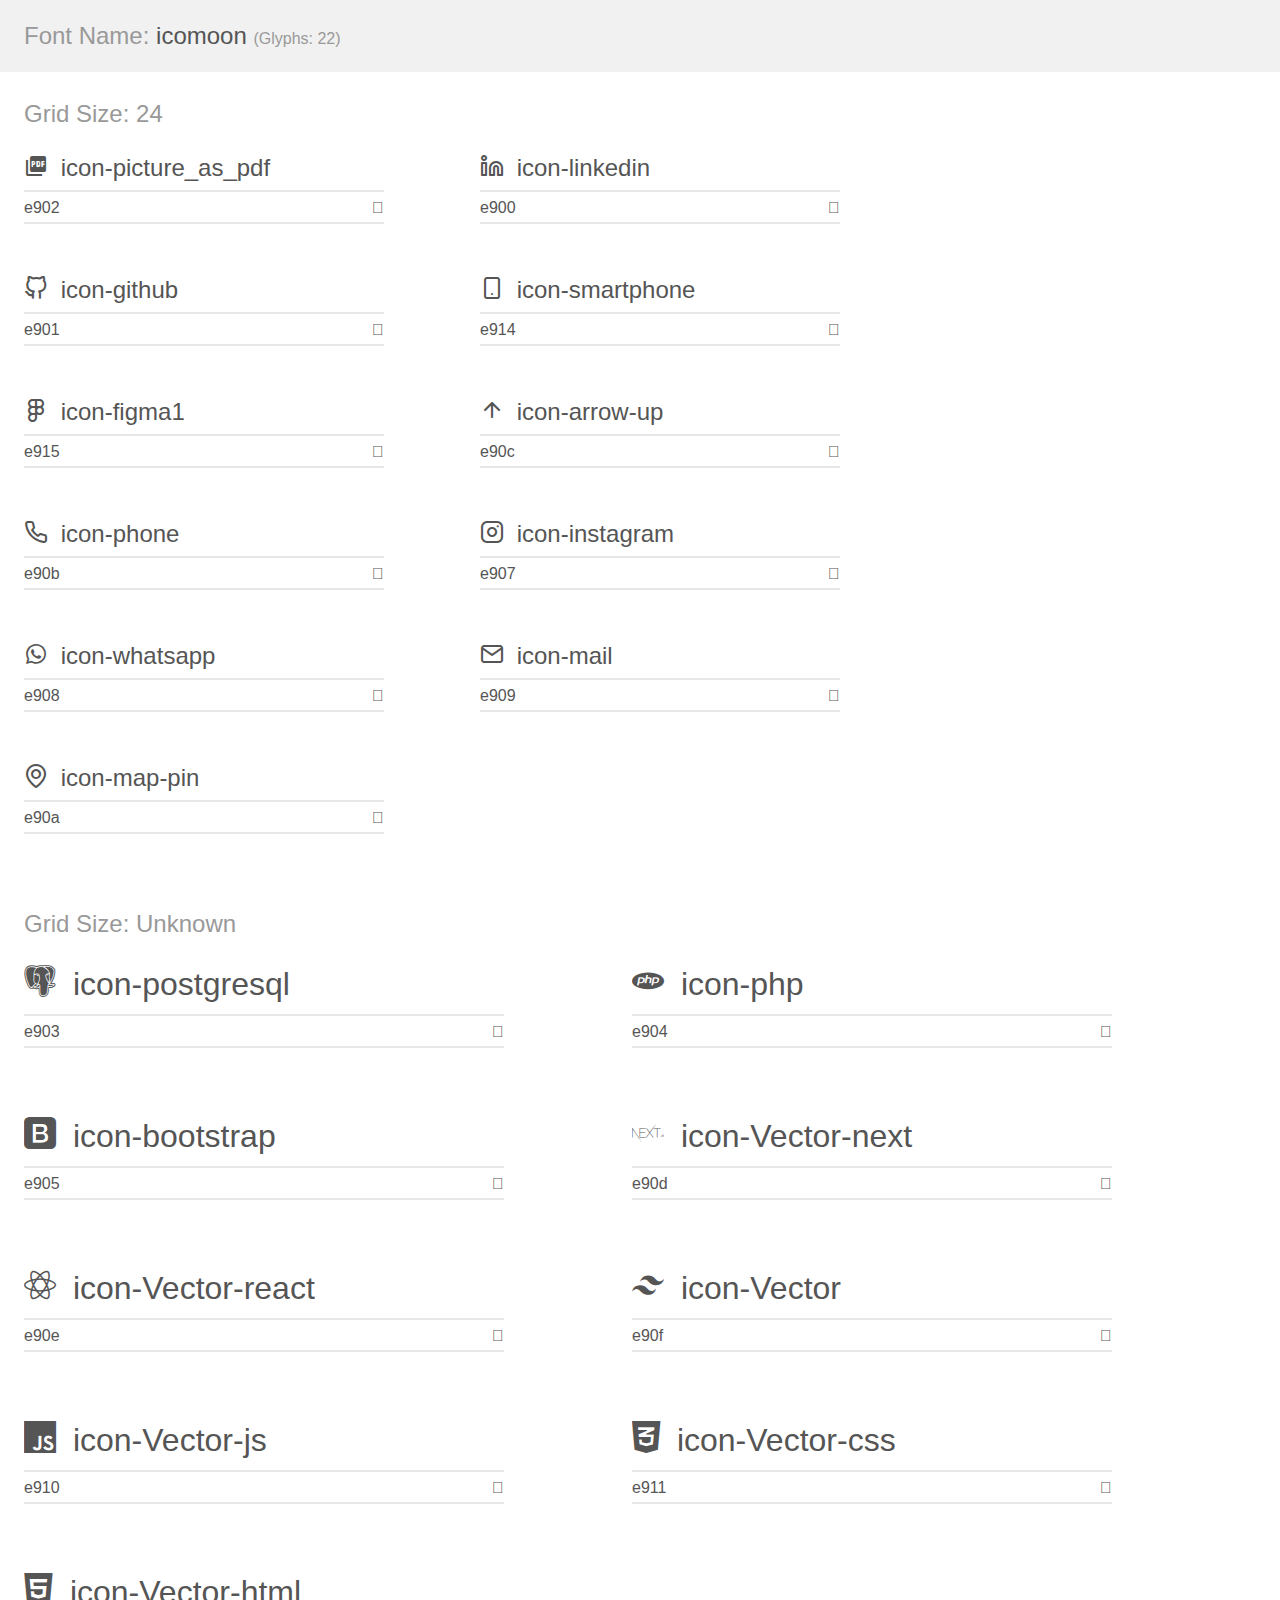
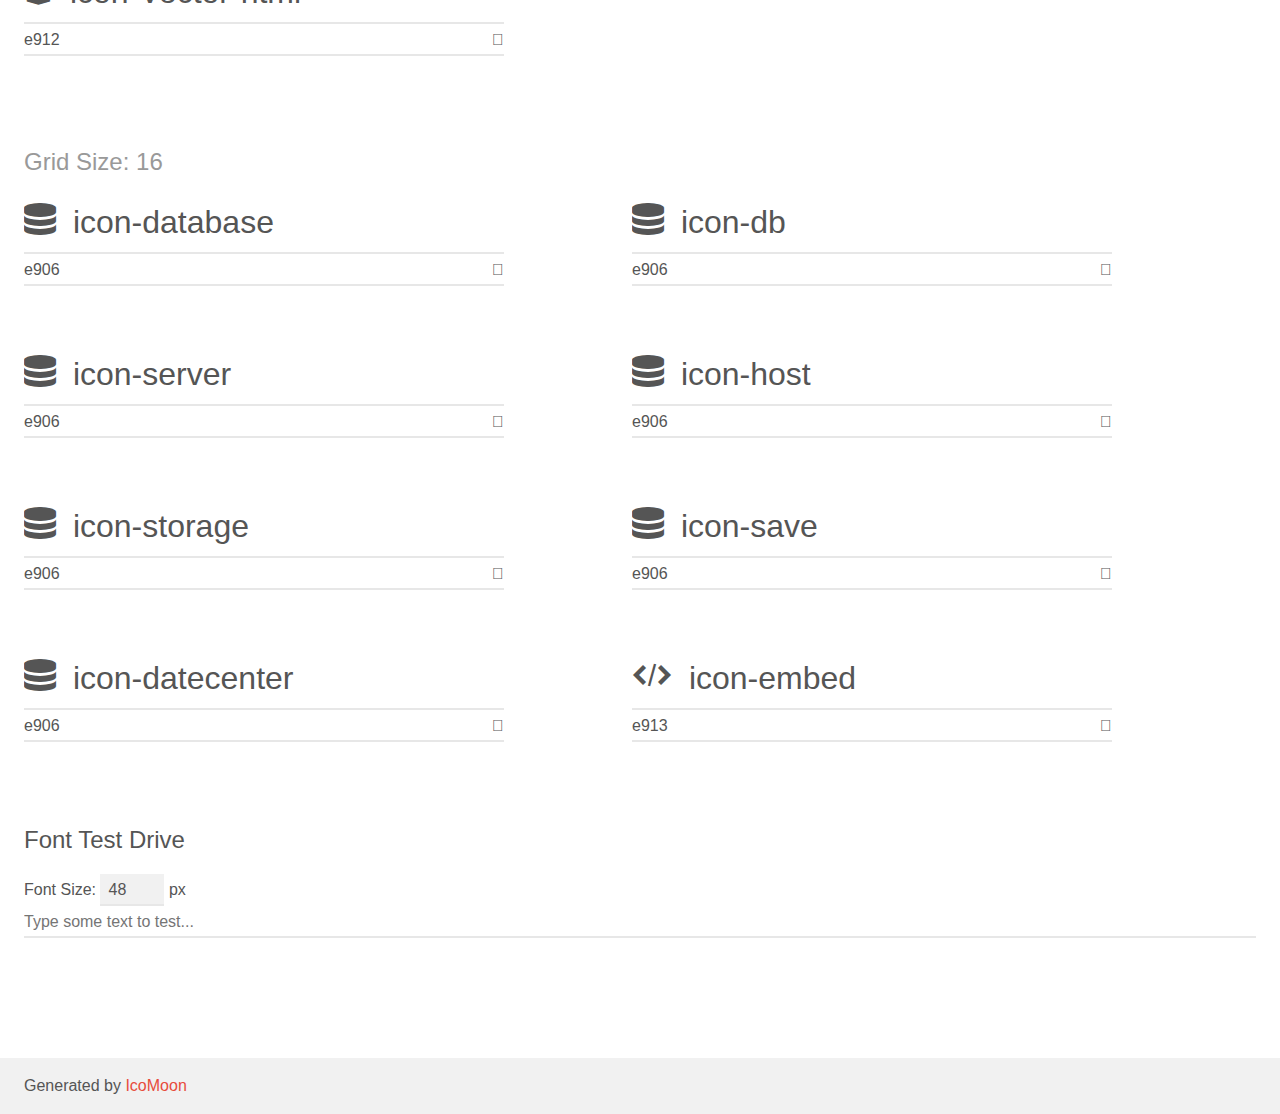
<file: assets/demo.html>
<!doctype html>
<html>

<head>
    <meta charset="utf-8">
    <title>IcoMoon Demo</title>
    <meta name="description" content="An Icon Font Generated By IcoMoon.io">
    <meta name="viewport" content="width=device-width, initial-scale=1">
    <link rel="stylesheet" href="css/demo.css">
    <link rel="stylesheet" href="css/style.css">
</head>

<body>
    <div class="bgc1 clearfix">
        <h1 class="mhmm mvm"><span class="fgc1">Font Name:</span> icomoon <small class="fgc1">(Glyphs:&nbsp;22)</small></h1>
    </div>
    <div class="clearfix mhl ptl">
        <h1 class="mvm mtn fgc1">Grid Size: 24</h1>
        <div class="glyph fs1">
            <div class="clearfix bshadow0 pbs">
                <span class="icon-picture_as_pdf"></span>
                <span class="mls"> icon-picture_as_pdf</span>
            </div>
            <fieldset class="fs0 size1of1 clearfix hidden-false">
                <input type="text" readonly value="e902" class="unit size1of2" />
                <input type="text" maxlength="1" readonly value="&#xe902;" class="unitRight size1of2 talign-right" />
            </fieldset>
            <div class="fs0 bshadow0 clearfix hidden-true">
                <span class="unit pvs fgc1">liga: </span>
                <input type="text" readonly value="" class="liga unitRight" />
            </div>
        </div>
        <div class="glyph fs1">
            <div class="clearfix bshadow0 pbs">
                <span class="icon-linkedin"></span>
                <span class="mls"> icon-linkedin</span>
            </div>
            <fieldset class="fs0 size1of1 clearfix hidden-false">
                <input type="text" readonly value="e900" class="unit size1of2" />
                <input type="text" maxlength="1" readonly value="&#xe900;" class="unitRight size1of2 talign-right" />
            </fieldset>
            <div class="fs0 bshadow0 clearfix hidden-true">
                <span class="unit pvs fgc1">liga: </span>
                <input type="text" readonly value="" class="liga unitRight" />
            </div>
        </div>
        <div class="glyph fs1">
            <div class="clearfix bshadow0 pbs">
                <span class="icon-github"></span>
                <span class="mls"> icon-github</span>
            </div>
            <fieldset class="fs0 size1of1 clearfix hidden-false">
                <input type="text" readonly value="e901" class="unit size1of2" />
                <input type="text" maxlength="1" readonly value="&#xe901;" class="unitRight size1of2 talign-right" />
            </fieldset>
            <div class="fs0 bshadow0 clearfix hidden-true">
                <span class="unit pvs fgc1">liga: </span>
                <input type="text" readonly value="" class="liga unitRight" />
            </div>
        </div>
        <div class="glyph fs1">
            <div class="clearfix bshadow0 pbs">
                <span class="icon-smartphone"></span>
                <span class="mls"> icon-smartphone</span>
            </div>
            <fieldset class="fs0 size1of1 clearfix hidden-false">
                <input type="text" readonly value="e914" class="unit size1of2" />
                <input type="text" maxlength="1" readonly value="&#xe914;" class="unitRight size1of2 talign-right" />
            </fieldset>
            <div class="fs0 bshadow0 clearfix hidden-true">
                <span class="unit pvs fgc1">liga: </span>
                <input type="text" readonly value="" class="liga unitRight" />
            </div>
        </div>
        <div class="glyph fs1">
            <div class="clearfix bshadow0 pbs">
                <span class="icon-figma1"></span>
                <span class="mls"> icon-figma1</span>
            </div>
            <fieldset class="fs0 size1of1 clearfix hidden-false">
                <input type="text" readonly value="e915" class="unit size1of2" />
                <input type="text" maxlength="1" readonly value="&#xe915;" class="unitRight size1of2 talign-right" />
            </fieldset>
            <div class="fs0 bshadow0 clearfix hidden-true">
                <span class="unit pvs fgc1">liga: </span>
                <input type="text" readonly value="" class="liga unitRight" />
            </div>
        </div>
        <div class="glyph fs1">
            <div class="clearfix bshadow0 pbs">
                <span class="icon-arrow-up"></span>
                <span class="mls"> icon-arrow-up</span>
            </div>
            <fieldset class="fs0 size1of1 clearfix hidden-false">
                <input type="text" readonly value="e90c" class="unit size1of2" />
                <input type="text" maxlength="1" readonly value="&#xe90c;" class="unitRight size1of2 talign-right" />
            </fieldset>
            <div class="fs0 bshadow0 clearfix hidden-true">
                <span class="unit pvs fgc1">liga: </span>
                <input type="text" readonly value="" class="liga unitRight" />
            </div>
        </div>
        <div class="glyph fs1">
            <div class="clearfix bshadow0 pbs">
                <span class="icon-phone"></span>
                <span class="mls"> icon-phone</span>
            </div>
            <fieldset class="fs0 size1of1 clearfix hidden-false">
                <input type="text" readonly value="e90b" class="unit size1of2" />
                <input type="text" maxlength="1" readonly value="&#xe90b;" class="unitRight size1of2 talign-right" />
            </fieldset>
            <div class="fs0 bshadow0 clearfix hidden-true">
                <span class="unit pvs fgc1">liga: </span>
                <input type="text" readonly value="" class="liga unitRight" />
            </div>
        </div>
        <div class="glyph fs1">
            <div class="clearfix bshadow0 pbs">
                <span class="icon-instagram"></span>
                <span class="mls"> icon-instagram</span>
            </div>
            <fieldset class="fs0 size1of1 clearfix hidden-false">
                <input type="text" readonly value="e907" class="unit size1of2" />
                <input type="text" maxlength="1" readonly value="&#xe907;" class="unitRight size1of2 talign-right" />
            </fieldset>
            <div class="fs0 bshadow0 clearfix hidden-true">
                <span class="unit pvs fgc1">liga: </span>
                <input type="text" readonly value="" class="liga unitRight" />
            </div>
        </div>
        <div class="glyph fs1">
            <div class="clearfix bshadow0 pbs">
                <span class="icon-whatsapp"></span>
                <span class="mls"> icon-whatsapp</span>
            </div>
            <fieldset class="fs0 size1of1 clearfix hidden-false">
                <input type="text" readonly value="e908" class="unit size1of2" />
                <input type="text" maxlength="1" readonly value="&#xe908;" class="unitRight size1of2 talign-right" />
            </fieldset>
            <div class="fs0 bshadow0 clearfix hidden-true">
                <span class="unit pvs fgc1">liga: </span>
                <input type="text" readonly value="" class="liga unitRight" />
            </div>
        </div>
        <div class="glyph fs1">
            <div class="clearfix bshadow0 pbs">
                <span class="icon-mail"></span>
                <span class="mls"> icon-mail</span>
            </div>
            <fieldset class="fs0 size1of1 clearfix hidden-false">
                <input type="text" readonly value="e909" class="unit size1of2" />
                <input type="text" maxlength="1" readonly value="&#xe909;" class="unitRight size1of2 talign-right" />
            </fieldset>
            <div class="fs0 bshadow0 clearfix hidden-true">
                <span class="unit pvs fgc1">liga: </span>
                <input type="text" readonly value="" class="liga unitRight" />
            </div>
        </div>
        <div class="glyph fs1">
            <div class="clearfix bshadow0 pbs">
                <span class="icon-map-pin"></span>
                <span class="mls"> icon-map-pin</span>
            </div>
            <fieldset class="fs0 size1of1 clearfix hidden-false">
                <input type="text" readonly value="e90a" class="unit size1of2" />
                <input type="text" maxlength="1" readonly value="&#xe90a;" class="unitRight size1of2 talign-right" />
            </fieldset>
            <div class="fs0 bshadow0 clearfix hidden-true">
                <span class="unit pvs fgc1">liga: </span>
                <input type="text" readonly value="" class="liga unitRight" />
            </div>
        </div>
    </div>
    <div class="clearfix mhl ptl">
        <h1 class="mvm mtn fgc1">Grid Size: Unknown</h1>
        <div class="glyph fs2">
            <div class="clearfix bshadow0 pbs">
                <span class="icon-postgresql"></span>
                <span class="mls"> icon-postgresql</span>
            </div>
            <fieldset class="fs0 size1of1 clearfix hidden-false">
                <input type="text" readonly value="e903" class="unit size1of2" />
                <input type="text" maxlength="1" readonly value="&#xe903;" class="unitRight size1of2 talign-right" />
            </fieldset>
            <div class="fs0 bshadow0 clearfix hidden-true">
                <span class="unit pvs fgc1">liga: </span>
                <input type="text" readonly value="" class="liga unitRight" />
            </div>
        </div>
        <div class="glyph fs2">
            <div class="clearfix bshadow0 pbs">
                <span class="icon-php"></span>
                <span class="mls"> icon-php</span>
            </div>
            <fieldset class="fs0 size1of1 clearfix hidden-false">
                <input type="text" readonly value="e904" class="unit size1of2" />
                <input type="text" maxlength="1" readonly value="&#xe904;" class="unitRight size1of2 talign-right" />
            </fieldset>
            <div class="fs0 bshadow0 clearfix hidden-true">
                <span class="unit pvs fgc1">liga: </span>
                <input type="text" readonly value="" class="liga unitRight" />
            </div>
        </div>
        <div class="glyph fs2">
            <div class="clearfix bshadow0 pbs">
                <span class="icon-bootstrap"></span>
                <span class="mls"> icon-bootstrap</span>
            </div>
            <fieldset class="fs0 size1of1 clearfix hidden-false">
                <input type="text" readonly value="e905" class="unit size1of2" />
                <input type="text" maxlength="1" readonly value="&#xe905;" class="unitRight size1of2 talign-right" />
            </fieldset>
            <div class="fs0 bshadow0 clearfix hidden-true">
                <span class="unit pvs fgc1">liga: </span>
                <input type="text" readonly value="" class="liga unitRight" />
            </div>
        </div>
        <div class="glyph fs2">
            <div class="clearfix bshadow0 pbs">
                <span class="icon-Vector-next"></span>
                <span class="mls"> icon-Vector-next</span>
            </div>
            <fieldset class="fs0 size1of1 clearfix hidden-false">
                <input type="text" readonly value="e90d" class="unit size1of2" />
                <input type="text" maxlength="1" readonly value="&#xe90d;" class="unitRight size1of2 talign-right" />
            </fieldset>
            <div class="fs0 bshadow0 clearfix hidden-true">
                <span class="unit pvs fgc1">liga: </span>
                <input type="text" readonly value="" class="liga unitRight" />
            </div>
        </div>
        <div class="glyph fs2">
            <div class="clearfix bshadow0 pbs">
                <span class="icon-Vector-react"></span>
                <span class="mls"> icon-Vector-react</span>
            </div>
            <fieldset class="fs0 size1of1 clearfix hidden-false">
                <input type="text" readonly value="e90e" class="unit size1of2" />
                <input type="text" maxlength="1" readonly value="&#xe90e;" class="unitRight size1of2 talign-right" />
            </fieldset>
            <div class="fs0 bshadow0 clearfix hidden-true">
                <span class="unit pvs fgc1">liga: </span>
                <input type="text" readonly value="" class="liga unitRight" />
            </div>
        </div>
        <div class="glyph fs2">
            <div class="clearfix bshadow0 pbs">
                <span class="icon-Vector"></span>
                <span class="mls"> icon-Vector</span>
            </div>
            <fieldset class="fs0 size1of1 clearfix hidden-false">
                <input type="text" readonly value="e90f" class="unit size1of2" />
                <input type="text" maxlength="1" readonly value="&#xe90f;" class="unitRight size1of2 talign-right" />
            </fieldset>
            <div class="fs0 bshadow0 clearfix hidden-true">
                <span class="unit pvs fgc1">liga: </span>
                <input type="text" readonly value="" class="liga unitRight" />
            </div>
        </div>
        <div class="glyph fs2">
            <div class="clearfix bshadow0 pbs">
                <span class="icon-Vector-js"></span>
                <span class="mls"> icon-Vector-js</span>
            </div>
            <fieldset class="fs0 size1of1 clearfix hidden-false">
                <input type="text" readonly value="e910" class="unit size1of2" />
                <input type="text" maxlength="1" readonly value="&#xe910;" class="unitRight size1of2 talign-right" />
            </fieldset>
            <div class="fs0 bshadow0 clearfix hidden-true">
                <span class="unit pvs fgc1">liga: </span>
                <input type="text" readonly value="" class="liga unitRight" />
            </div>
        </div>
        <div class="glyph fs2">
            <div class="clearfix bshadow0 pbs">
                <span class="icon-Vector-css"></span>
                <span class="mls"> icon-Vector-css</span>
            </div>
            <fieldset class="fs0 size1of1 clearfix hidden-false">
                <input type="text" readonly value="e911" class="unit size1of2" />
                <input type="text" maxlength="1" readonly value="&#xe911;" class="unitRight size1of2 talign-right" />
            </fieldset>
            <div class="fs0 bshadow0 clearfix hidden-true">
                <span class="unit pvs fgc1">liga: </span>
                <input type="text" readonly value="" class="liga unitRight" />
            </div>
        </div>
        <div class="glyph fs2">
            <div class="clearfix bshadow0 pbs">
                <span class="icon-Vector-html"></span>
                <span class="mls"> icon-Vector-html</span>
            </div>
            <fieldset class="fs0 size1of1 clearfix hidden-false">
                <input type="text" readonly value="e912" class="unit size1of2" />
                <input type="text" maxlength="1" readonly value="&#xe912;" class="unitRight size1of2 talign-right" />
            </fieldset>
            <div class="fs0 bshadow0 clearfix hidden-true">
                <span class="unit pvs fgc1">liga: </span>
                <input type="text" readonly value="" class="liga unitRight" />
            </div>
        </div>
    </div>
    <div class="clearfix mhl ptl">
        <h1 class="mvm mtn fgc1">Grid Size: 16</h1>
        <div class="glyph fs3">
            <div class="clearfix bshadow0 pbs">
                <span class="icon-database"></span>
                <span class="mls"> icon-database</span>
            </div>
            <fieldset class="fs0 size1of1 clearfix hidden-false">
                <input type="text" readonly value="e906" class="unit size1of2" />
                <input type="text" maxlength="1" readonly value="&#xe906;" class="unitRight size1of2 talign-right" />
            </fieldset>
            <div class="fs0 bshadow0 clearfix hidden-true">
                <span class="unit pvs fgc1">liga: </span>
                <input type="text" readonly value="" class="liga unitRight" />
            </div>
        </div>
        <div class="glyph fs3">
            <div class="clearfix bshadow0 pbs">
                <span class="icon-db"></span>
                <span class="mls"> icon-db</span>
            </div>
            <fieldset class="fs0 size1of1 clearfix hidden-false">
                <input type="text" readonly value="e906" class="unit size1of2" />
                <input type="text" maxlength="1" readonly value="&#xe906;" class="unitRight size1of2 talign-right" />
            </fieldset>
            <div class="fs0 bshadow0 clearfix hidden-true">
                <span class="unit pvs fgc1">liga: </span>
                <input type="text" readonly value="" class="liga unitRight" />
            </div>
        </div>
        <div class="glyph fs3">
            <div class="clearfix bshadow0 pbs">
                <span class="icon-server"></span>
                <span class="mls"> icon-server</span>
            </div>
            <fieldset class="fs0 size1of1 clearfix hidden-false">
                <input type="text" readonly value="e906" class="unit size1of2" />
                <input type="text" maxlength="1" readonly value="&#xe906;" class="unitRight size1of2 talign-right" />
            </fieldset>
            <div class="fs0 bshadow0 clearfix hidden-true">
                <span class="unit pvs fgc1">liga: </span>
                <input type="text" readonly value="" class="liga unitRight" />
            </div>
        </div>
        <div class="glyph fs3">
            <div class="clearfix bshadow0 pbs">
                <span class="icon-host"></span>
                <span class="mls"> icon-host</span>
            </div>
            <fieldset class="fs0 size1of1 clearfix hidden-false">
                <input type="text" readonly value="e906" class="unit size1of2" />
                <input type="text" maxlength="1" readonly value="&#xe906;" class="unitRight size1of2 talign-right" />
            </fieldset>
            <div class="fs0 bshadow0 clearfix hidden-true">
                <span class="unit pvs fgc1">liga: </span>
                <input type="text" readonly value="" class="liga unitRight" />
            </div>
        </div>
        <div class="glyph fs3">
            <div class="clearfix bshadow0 pbs">
                <span class="icon-storage"></span>
                <span class="mls"> icon-storage</span>
            </div>
            <fieldset class="fs0 size1of1 clearfix hidden-false">
                <input type="text" readonly value="e906" class="unit size1of2" />
                <input type="text" maxlength="1" readonly value="&#xe906;" class="unitRight size1of2 talign-right" />
            </fieldset>
            <div class="fs0 bshadow0 clearfix hidden-true">
                <span class="unit pvs fgc1">liga: </span>
                <input type="text" readonly value="" class="liga unitRight" />
            </div>
        </div>
        <div class="glyph fs3">
            <div class="clearfix bshadow0 pbs">
                <span class="icon-save"></span>
                <span class="mls"> icon-save</span>
            </div>
            <fieldset class="fs0 size1of1 clearfix hidden-false">
                <input type="text" readonly value="e906" class="unit size1of2" />
                <input type="text" maxlength="1" readonly value="&#xe906;" class="unitRight size1of2 talign-right" />
            </fieldset>
            <div class="fs0 bshadow0 clearfix hidden-true">
                <span class="unit pvs fgc1">liga: </span>
                <input type="text" readonly value="" class="liga unitRight" />
            </div>
        </div>
        <div class="glyph fs3">
            <div class="clearfix bshadow0 pbs">
                <span class="icon-datecenter"></span>
                <span class="mls"> icon-datecenter</span>
            </div>
            <fieldset class="fs0 size1of1 clearfix hidden-false">
                <input type="text" readonly value="e906" class="unit size1of2" />
                <input type="text" maxlength="1" readonly value="&#xe906;" class="unitRight size1of2 talign-right" />
            </fieldset>
            <div class="fs0 bshadow0 clearfix hidden-true">
                <span class="unit pvs fgc1">liga: </span>
                <input type="text" readonly value="" class="liga unitRight" />
            </div>
        </div>
        <div class="glyph fs3">
            <div class="clearfix bshadow0 pbs">
                <span class="icon-embed"></span>
                <span class="mls"> icon-embed</span>
            </div>
            <fieldset class="fs0 size1of1 clearfix hidden-false">
                <input type="text" readonly value="e913" class="unit size1of2" />
                <input type="text" maxlength="1" readonly value="&#xe913;" class="unitRight size1of2 talign-right" />
            </fieldset>
            <div class="fs0 bshadow0 clearfix hidden-true">
                <span class="unit pvs fgc1">liga: </span>
                <input type="text" readonly value="" class="liga unitRight" />
            </div>
        </div>
    </div>

    <!--[if gt IE 8]><!-->
    <div class="mhl clearfix mbl">
        <h1>Font Test Drive</h1>
        <label>
            Font Size: <input id="fontSize" type="number" class="textbox0 mbm"
            min="8" value="48" />
            px
        </label>
        <input id="testText" type="text" class="phl size1of1 mvl" placeholder="Type some text to test..." value="" />
        <div id="testDrive" class="icon-" style="font-family: icomoon">&nbsp;
        </div>
    </div>
    <!--<![endif]-->
    <div class="bgc1 clearfix">
        <p class="mhl">Generated by <a href="https://icomoon.io/app">IcoMoon</a></p>
    </div>

    <script src="js/demo.js"></script>
</body>

</html>
</file>
<file: assets/css/demo.css>
body {
  padding: 0;
  margin: 0;
  font-family: sans-serif;
  font-size: 1em;
  line-height: 1.5;
  color: #555;
  background: #fff;
}
h1 {
  font-size: 1.5em;
  font-weight: normal;
}
small {
  font-size: .66666667em;
}
a {
  color: #e74c3c;
  text-decoration: none;
}
a:hover, a:focus {
  box-shadow: 0 1px #e74c3c;
}
.bshadow0, input {
  box-shadow: inset 0 -2px #e7e7e7;
}
input:hover {
  box-shadow: inset 0 -2px #ccc;
}
input, fieldset {
  font-family: sans-serif;
  font-size: 1em;
  margin: 0;
  padding: 0;
  border: 0;
}
input {
  color: inherit;
  line-height: 1.5;
  height: 1.5em;
  padding: .25em 0;
}
input:focus {
  outline: none;
  box-shadow: inset 0 -2px #449fdb;
}
.glyph {
  font-size: 16px;
  width: 15em;
  padding-bottom: 1em;
  margin-right: 4em;
  margin-bottom: 1em;
  float: left;
  overflow: hidden;
}
.liga {
  width: 80%;
  width: calc(100% - 2.5em);
}
.talign-right {
  text-align: right;
}
.talign-center {
  text-align: center;
}
.bgc1 {
  background: #f1f1f1;
}
.fgc1 {
  color: #999;
}
.fgc0 {
  color: #000;
}
p {
  margin-top: 1em;
  margin-bottom: 1em;
}
.mvm {
  margin-top: .75em;
  margin-bottom: .75em;
}
.mtn {
  margin-top: 0;
}
.mtl, .mal {
  margin-top: 1.5em;
}
.mbl, .mal {
  margin-bottom: 1.5em;
}
.mal, .mhl {
  margin-left: 1.5em;
  margin-right: 1.5em;
}
.mhmm {
  margin-left: 1em;
  margin-right: 1em;
}
.mls {
  margin-left: .25em;
}
.ptl {
  padding-top: 1.5em;
}
.pbs, .pvs {
  padding-bottom: .25em;
}
.pvs, .pts {
  padding-top: .25em;
}
.unit {
  float: left;
}
.unitRight {
  float: right;
}
.size1of2 {
  width: 50%;
}
.size1of1 {
  width: 100%;
}
.clearfix:before, .clearfix:after {
  content: " ";
  display: table;
}
.clearfix:after {
  clear: both;
}
.hidden-true {
  display: none;
}
.textbox0 {
  width: 3em;
  background: #f1f1f1;
  padding: .25em .5em;
  line-height: 1.5;
  height: 1.5em;
}
#testDrive {
  display: block;
  padding-top: 24px;
  line-height: 1.5;
}
.fs0 {
  font-size: 16px;
}
.fs1 {
  font-size: 24px;
}
.fs2 {
  font-size: 32px;
}
.fs3 {
  font-size: 32px;
}
</file>
<file: assets/css/style.css>
@font-face {
    font-family: 'icomoon';
    src: url('../fonts/icomoon.eot?kf03my');
    src: url('../fonts/icomoon.eot?kf03my#iefix') format('embedded-opentype'), url('../fonts/icomoon.ttf?kf03my') format('truetype'), url('../fonts/icomoon.woff?kf03my') format('woff'), url('../fonts/icomoon.svg?kf03my#icomoon') format('svg');
    font-weight: normal;
    font-style: normal;
    font-display: block;
}

[class^="icon-"],
[class*=" icon-"] {
    /* use !important to prevent issues with browser extensions that change fonts */
    font-family: 'icomoon' !important;
    speak: never;
    font-style: normal;
    font-weight: normal;
    font-variant: normal;
    text-transform: none;
    line-height: 1;
    /* Better Font Rendering =========== */
    -webkit-font-smoothing: antialiased;
    -moz-osx-font-smoothing: grayscale;
}

.icon-picture_as_pdf:before {
    content: "\e902";
}

.icon-linkedin:before {
    content: "\e900";
}

.icon-github:before {
    content: "\e901";
}

.icon-smartphone:before {
    content: "\e914";
}

.icon-figma1:before {
    content: "\e915";
}

.icon-arrow-up:before {
    content: "\e90c";
}

.icon-phone:before {
    content: "\e90b";
}

.icon-instagram:before {
    content: "\e907";
}

.icon-whatsapp:before {
    content: "\e908";
}

.icon-mail:before {
    content: "\e909";
}

.icon-map-pin:before {
    content: "\e90a";
}

.icon-postgresql:before {
    content: "\e903";
}

.icon-php:before {
    content: "\e904";
}

.icon-bootstrap:before {
    content: "\e905";
}

.icon-Vector-next:before {
    content: "\e90d";
}

.icon-Vector-react:before {
    content: "\e90e";
}

.icon-Vector:before {
    content: "\e90f";
}

.icon-Vector-js:before {
    content: "\e910";
}

.icon-Vector-css:before {
    content: "\e911";
}

.icon-Vector-html:before {
    content: "\e912";
}

.icon-database:before {
    content: "\e906";
}

.icon-db:before {
    content: "\e906";
}

.icon-server:before {
    content: "\e906";
}

.icon-host:before {
    content: "\e906";
}

.icon-storage:before {
    content: "\e906";
}

.icon-save:before {
    content: "\e906";
}

.icon-datecenter:before {
    content: "\e906";
}

.icon-embed:before {
    content: "\e913";
}
</file>
